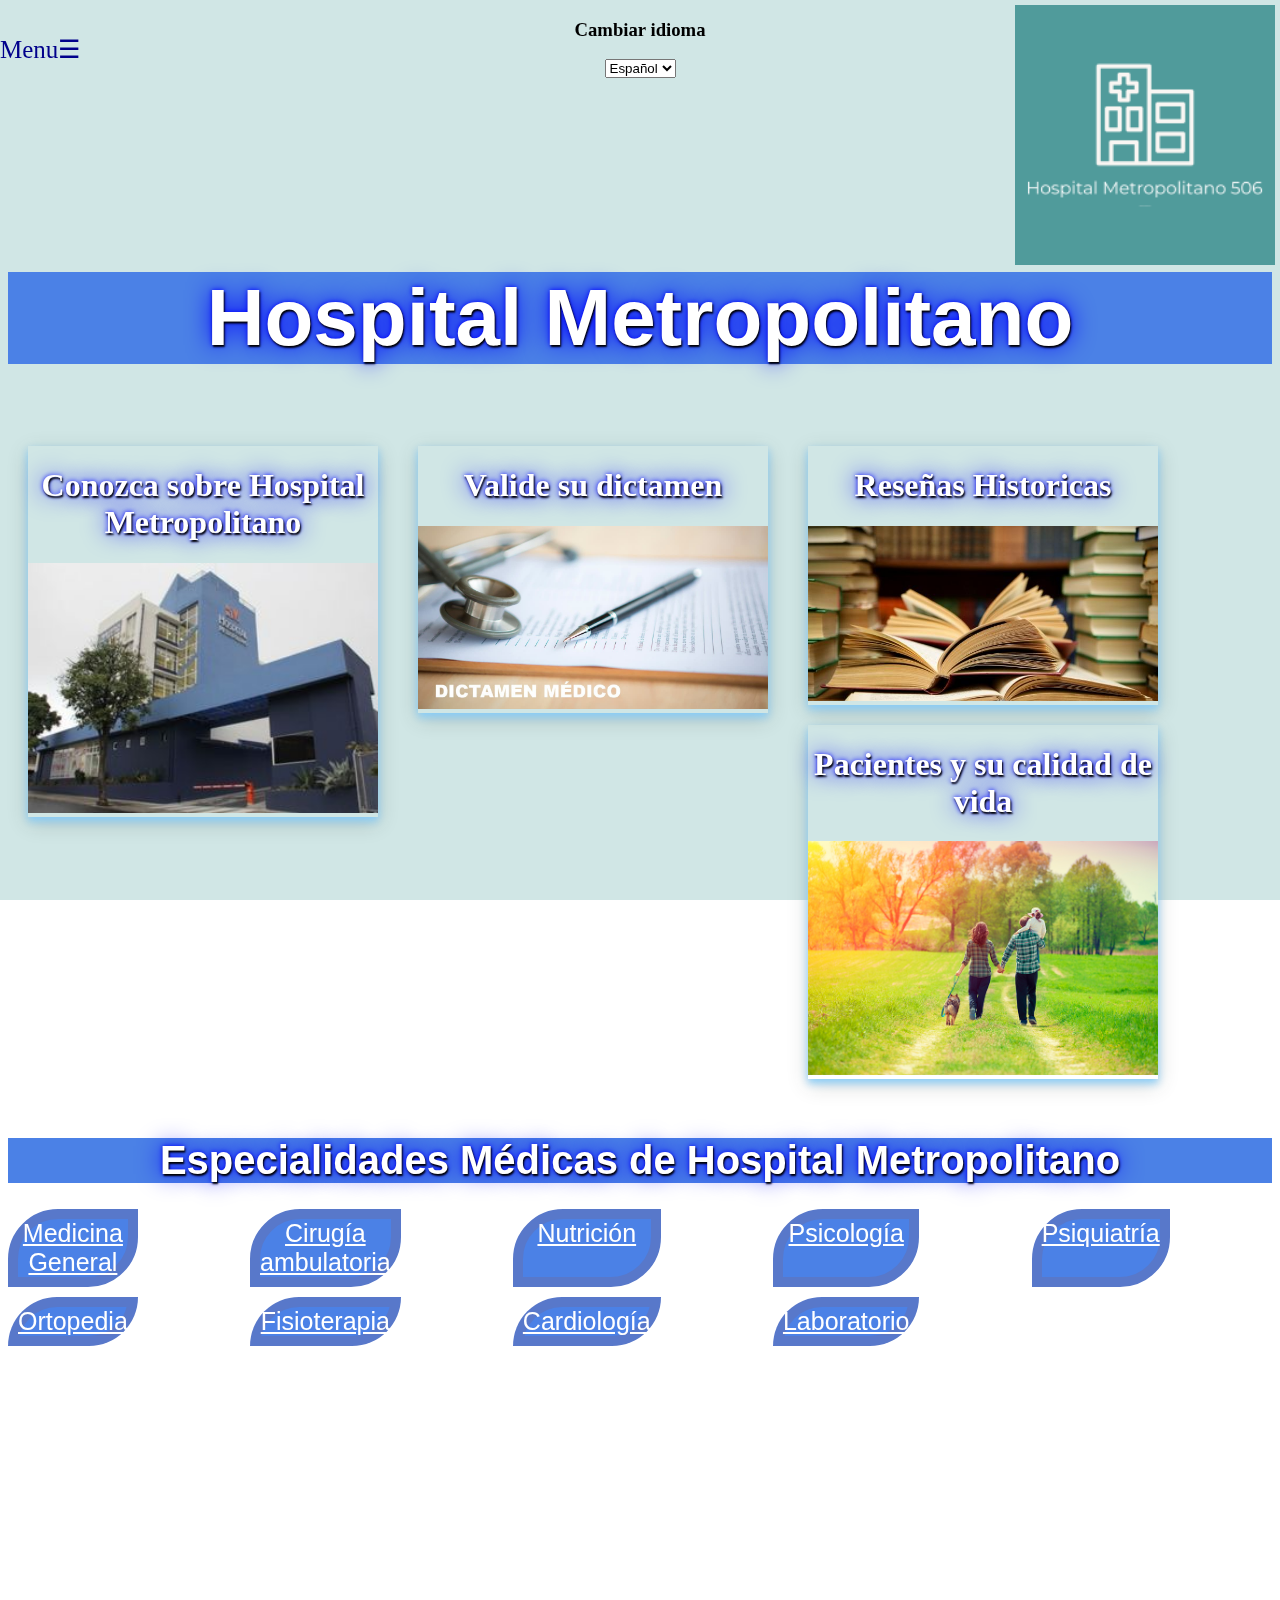
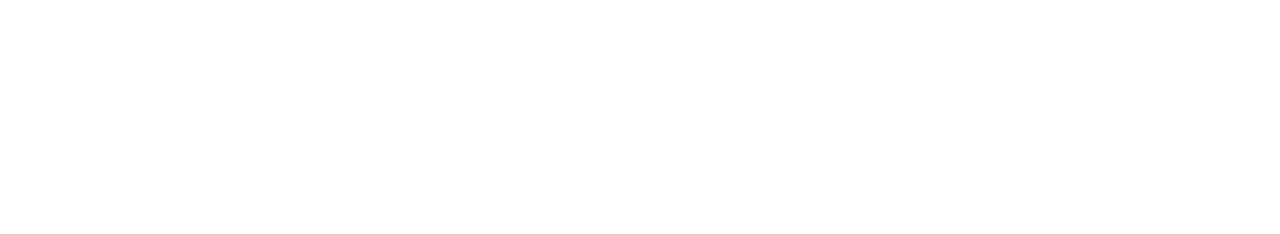
<file: index.html>
﻿<!doctype html>

<html lang="en">
<head>
  <meta charset="utf-8">

  <title>Hospital Metropolitano 506</title>
 
 
<link rel="stylesheet" href="css/styles.css?v=1.0">

<meta name="viewport" content="width=device-width, initial-scale=1.0">
</head>


<body >

<center>

<h3>Cambiar idioma</h3>
<select name="idioma" id="idioma">
  <option value="Español">Español</option>
  <option value="Ingles">Ingles</option>

</select>
</center>


<section>
<div class="ip">
    <img id="img" src="img/logo.png" width="260" height="260"  />
</div>
</section>
  <header class="header">
    <div class="container">
    <div class="btn-menu">
      
      <label for="btn-menu">Menu☰</label>
    </div>
<input type="checkbox" id="btn-menu">
<div class="container-menu">
  <div class="cont-menu">
      <nav >
        
        <a href="index.html">Inicio</a>
        <a href="Registrarse.html">Registrarse<br /> </a>
        <a href="Especialidades.html">Especialidades</a>
        <a href="Pacientes.html">Pacientes<br /> </a>
        <a href="Dictamenes_medicos.html">Dictamenes médicos <br /> </a>
        <a href="Contactos.html">Contactos<br /> </a>
        

      </nav>
      <label for="btn-menu">✖️</label>
  </div>
  </div>
</div>
  </header>

<div class="capa"></div>




<center>
<section >

<div class="caja1"><h1>Hospital Metropolitano</h1></div>

</section>
</center>
<br>


<center>
<section >

<div class="wrapper">  
  <div class="galeria">
  <h1>Conozca sobre Hospital Metropolitano</h1>
   <a href="Contactos.html">
   <img src="img/conoscaHospital.jpg" width="300" height="300" />
   </a>
   </div>
  
<div class="galeria" >
   <h1>Valide su dictamen</h1>
   <a href="Dictamenes_medicos.html">
    <img src="img/dictamenmedico.jpg" width="300" height="300" />
    </a>
</div>
  
<div class="galeria">
  <h1>Reseñas Historicas</h1>
   <img src="img/reseñahistorica.jpg" width="300" height="300" />
   </div>
  <div class="galeria">
   <h1>Pacientes y su calidad de vida</h1>
   <a href="Pacientes.html">
   <img src="img/calidad_vida.jpg" width="300" height="300" />
   </a>
</div>

</div>

</section>
</center>
<br>
  <center>
<section >

  <h1 class="caja1">Especialidades Médicas de Hospital Metropolitano</h1>

<div >
<div class="wrapper2">
<a class="caja caja-color" href="">Medicina General</a><br>
<a class="caja caja-color" href="">Cirugía ambulatoria</a><br>
<a class="caja caja-color" href="">Nutrición</a><br>
<a class="caja caja-color" href="">Psicología</a><br>
<a class="caja caja-color" href="">Psiquiatría</a><br>
<a class="caja caja-color" href="">Ortopedia</a><br>
<a class="caja caja-color" href="">Fisioterapia</a><br>
<a  class="caja caja-color" href="">Cardiología</a><br>
<a class="caja caja-color" href="">Laboratorio</a><br>
</div>
</div>



</section>
</center>



<center>

<br>

<iframe src="https://www.google.com/maps/embed?pb=!1m18!1m12!1m3!1d3930.0191922291547!2d-84.08578631178759!3d9.932359357547101!2m3!1f0!2f0!3f0!3m2!1i1024!2i768!4f13.1!3m3!1m2!1s0x8fa0e35c7b9a49af%3A0x5c9078152bba0ab6!2sHospital%20Metropolitano!5e0!3m2!1ses!2scr!4v1624769871288!5m2!1ses!2scr" width="600" height="450" style="border:0;" allowfullscreen="" loading="lazy"></iframe>
</center>


      </p>
      </div>
    </footer>

</body>
</html>
</file>
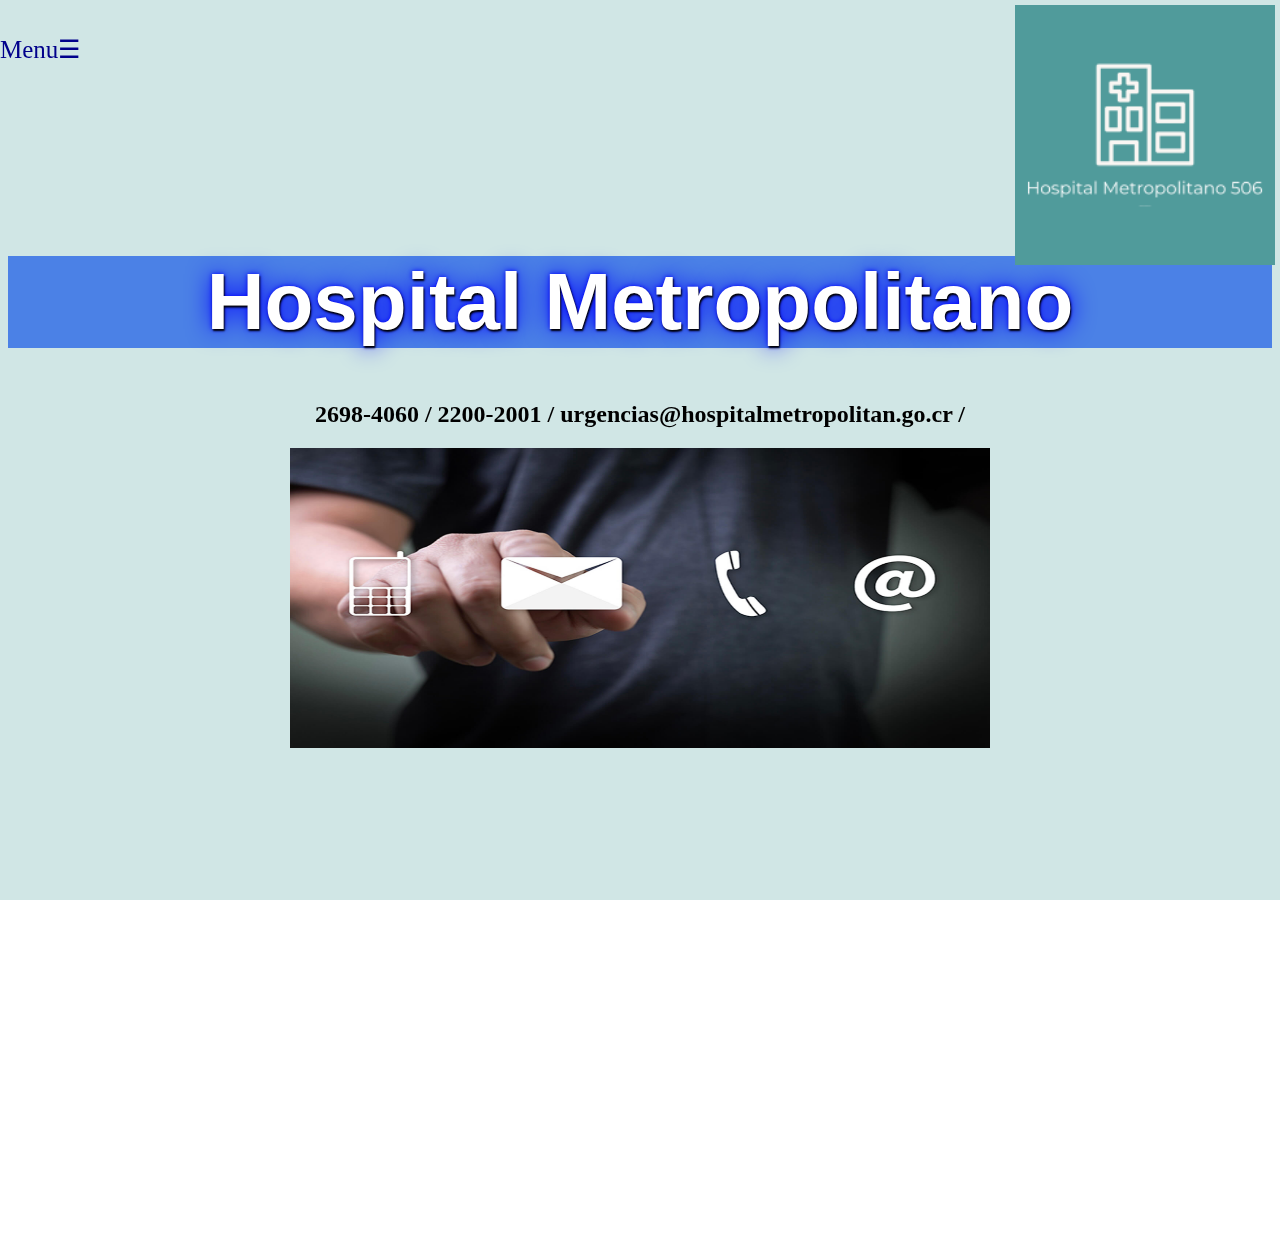
<file: Contactos.html>
<!doctype html>

<html lang="en">
<head>
  <meta charset="utf-8">

<link rel="stylesheet" href="css/styles.css?v=1.0">


</head>

<body>
 <section>
<div class="ip">
    <img id="img" src="img/logo.png" width="260" height="260"  />
</div>
</section>
 <header class="header">
    <div class="container">
    <div class="btn-menu">
      
      <label for="btn-menu">Menu☰</label>
    </div>
<input type="checkbox" id="btn-menu">
<div class="container-menu">
  <div class="cont-menu">
      <nav >
        
        <a href="index.html">Inicio</a>
        <a href="Registrarse.html">Registrarse<br /> </a>
        <a href="Especialidades.html">Especialidades</a>
        <a href="Pacientes.html">Pacientes<br /> </a>
        <a href="Dictamenes_medicos.html">Dictamenes médicos <br /> </a>
        <a href="Contactos.html">Contactos<br /> </a>
      </nav>
      <label for="btn-menu">✖️</label>
  </div>
  </div>
</div>
  </header>
<div class="capa"></div>

<br>
<br>
<br>

  	<center>
<section>

<div class="caja1"><h1>Hospital Metropolitano</h1></div>

</section>
</center>

<center>
  <h2>2698-4060 / 2200-2001 / urgencias@hospitalmetropolitan.go.cr / </h2>

<img src="img/contacto.jpg" width="700" height="300" />
</center>
 <center>

<br>

<iframe src="https://www.google.com/maps/embed?pb=!1m18!1m12!1m3!1d3930.0191922291547!2d-84.08578631178759!3d9.932359357547101!2m3!1f0!2f0!3f0!3m2!1i1024!2i768!4f13.1!3m3!1m2!1s0x8fa0e35c7b9a49af%3A0x5c9078152bba0ab6!2sHospital%20Metropolitano!5e0!3m2!1ses!2scr!4v1624769871288!5m2!1ses!2scr" width="600" height="450" style="border:0;" allowfullscreen="" loading="lazy"></iframe>
</center>
 
      </p>
      </div>
    </footer>
</body>
</html>
</file>
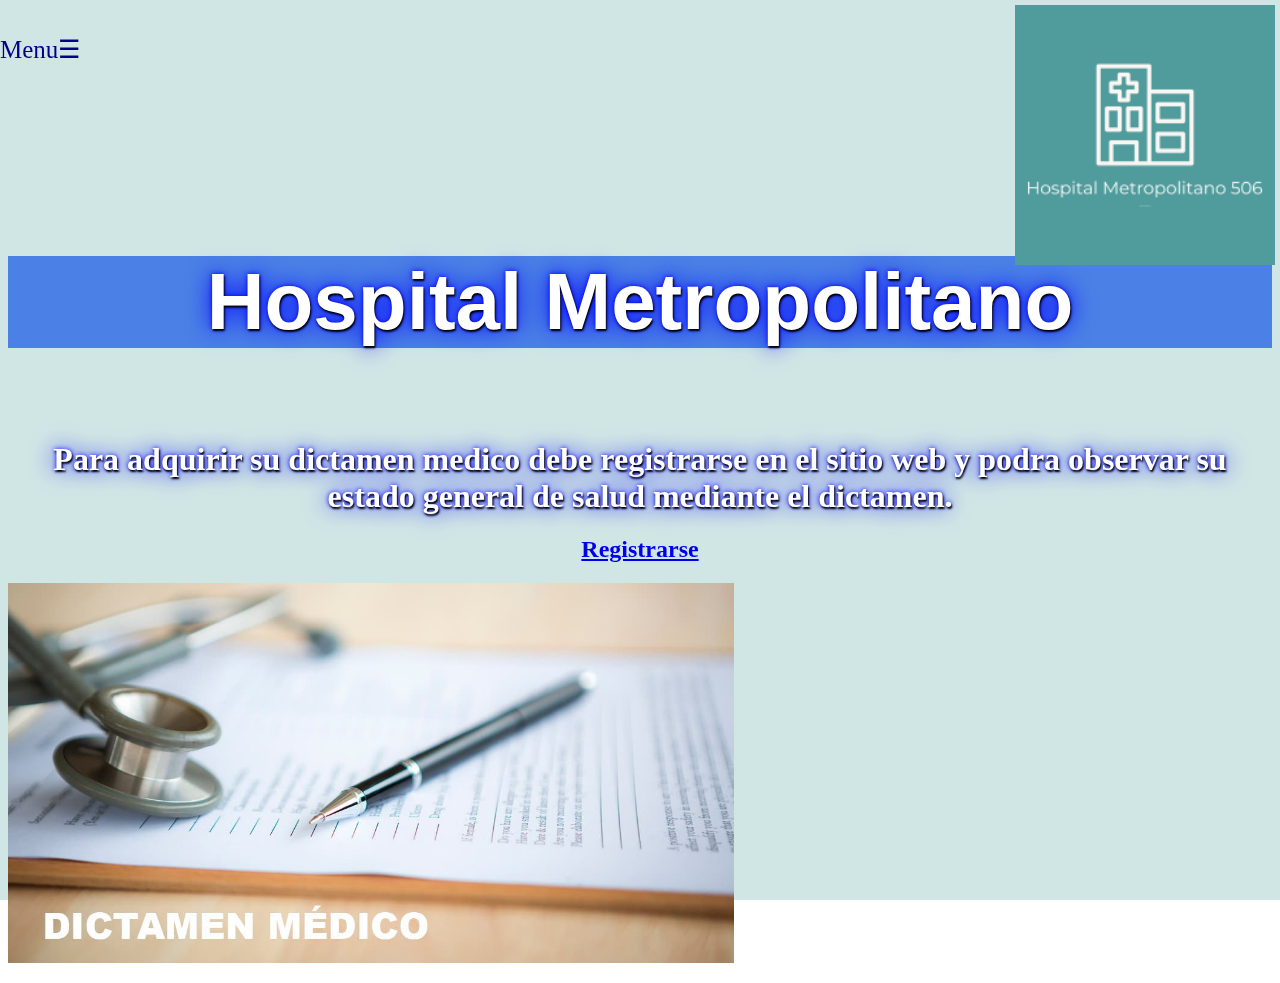
<file: Dictamenes_medicos.html>
<!doctype html>

<html lang="en">
<head>
  <meta charset="utf-8">

<link rel="stylesheet" href="css/styles.css?v=1.0">


</head>

<body>
<section>
<div class="ip">
    <img id="img" src="img/logo.png" width="260" height="260"  />
</div>
</section>
 <header class="header">
    <div class="container">
    <div class="btn-menu">
      
      <label for="btn-menu">Menu☰</label>
    </div>
<input type="checkbox" id="btn-menu">
<div class="container-menu">
  <div class="cont-menu">
      <nav >
        
       <a href="index.html">Inicio</a>
       <a href="Registrarse.html">Registrarse<br /> </a>
        <a href="Especialidades.html">Especialidades</a>
        <a href="Pacientes.html">Pacientes<br /> </a>
        <a href="Dictamenes_medicos.html">Dictamenes médicos <br /> </a>
        <a href="Contactos.html">Contactos<br /> </a>
      </nav>
      <label for="btn-menu">✖️</label>
  </div>
  </div>
</div>
  </header>
<div class="capa"></div>

<br>
<br>
<br>

  	<center>
<section>

<div class="caja1"><h1>Hospital Metropolitano</h1></div>

</section>
</center>
<br>
<center>
<h1>Para adquirir su dictamen medico debe registrarse en el sitio web y podra observar su estado general de salud mediante el dictamen.</h1><a href="Registrarse.html"><h2>Registrarse<br /> </h2></a></center>

<img src="img/dictamenmedico.jpg" height="380" />
 
      </p>
      </div>
    </footer>
</body>
</html>
</file>
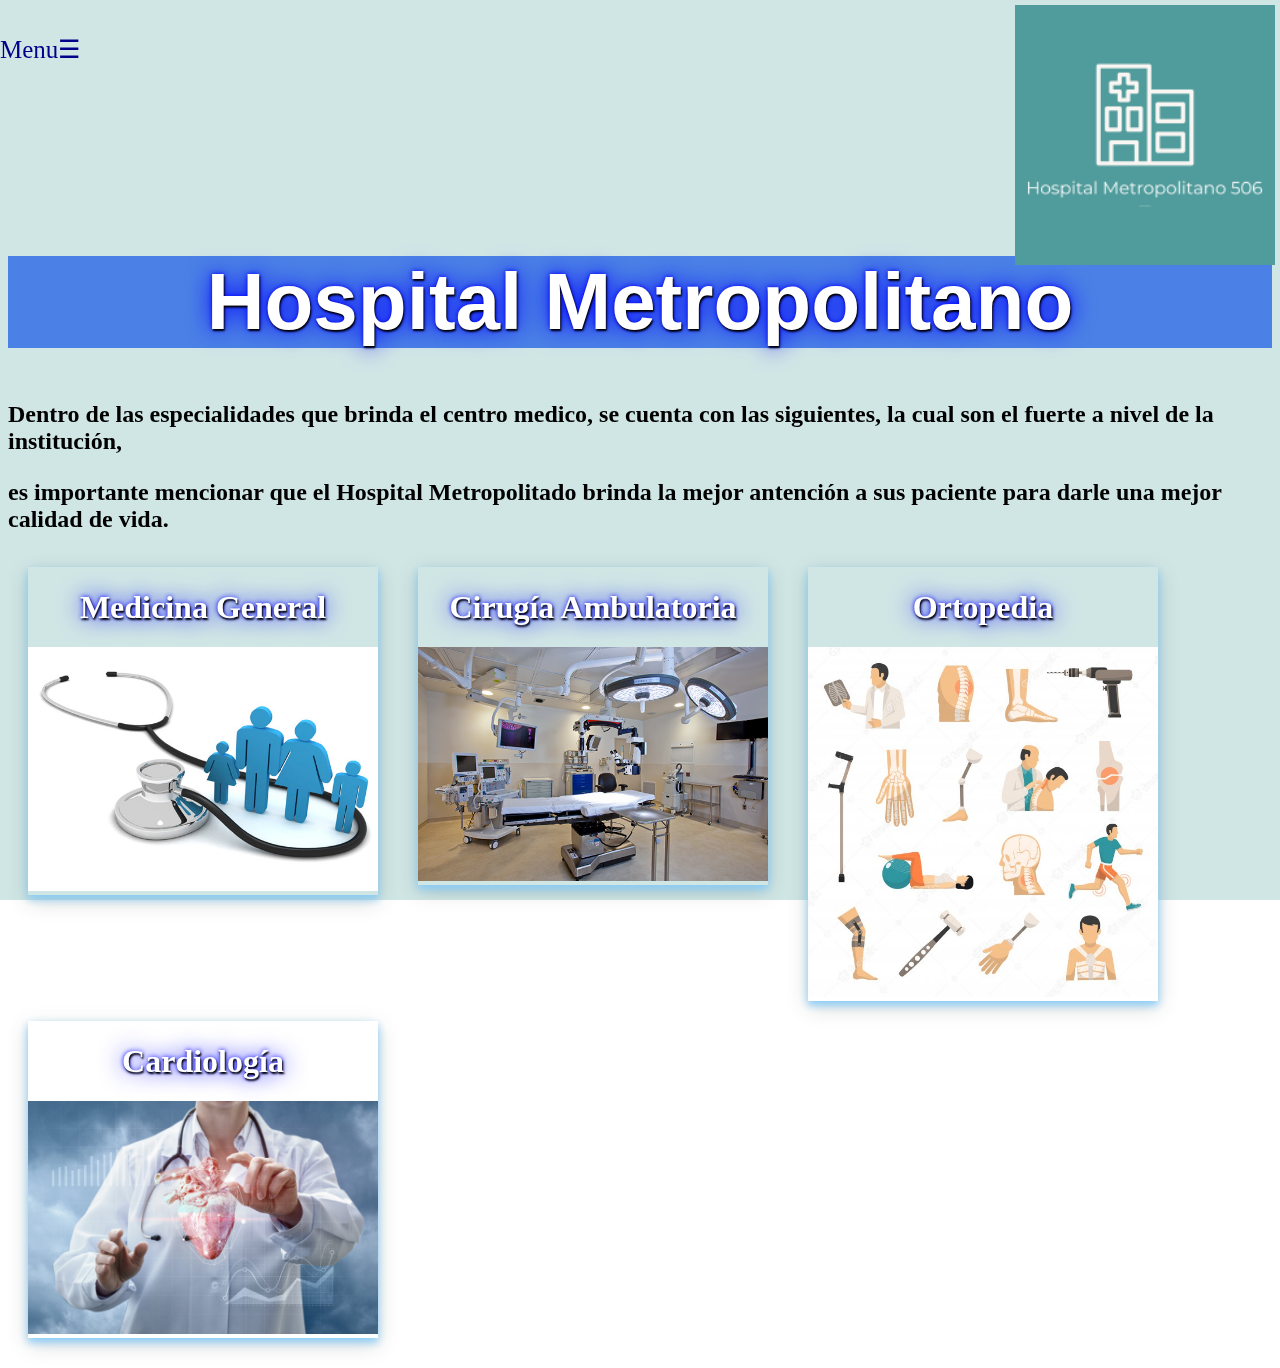
<file: Especialidades.html>
<!doctype html>

<html lang="en">
<head>
  <meta charset="utf-8">

<link rel="stylesheet" href="css/styles.css?v=1.0">


</head>

<body>
<section>
<div class="ip">
    <img id="img" src="img/logo.png" width="260" height="260"  />
</div>
</section>
 <header class="header">
    <div class="container">
    <div class="btn-menu">
      
      <label for="btn-menu">Menu☰</label>
    </div>
<input type="checkbox" id="btn-menu">
<div class="container-menu">
  <div class="cont-menu">
      <nav >
       <a href="index.html">Inicio</a>
       <a href="Registrarse.html">Registrarse<br /> </a>
        <a href="Especialidades.html">Especialidades</a>
        <a href="Pacientes.html">Pacientes<br /> </a>
        <a href="Dictamenes_medicos.html">Dictamenes médicos <br /> </a>
        <a href="Contactos.html">Contactos<br /> </a>
      </nav>
      <label for="btn-menu">✖️</label>
  </div>
  </div>
</div>
  </header>
<div class="capa"></div>

<br>
<br>
<br>

  	<center>
<section>

<div class="caja1"><h1>Hospital Metropolitano</h1></div>

</section>
</center>
<h2>Dentro de las especialidades que brinda el centro medico, se cuenta con las siguientes, la cual son el fuerte a nivel de la institución, <p>es importante mencionar que el Hospital Metropolitado brinda la mejor antención a sus paciente para darle una mejor calidad de vida.</h2>

<center>

<section>
<div class="wrapper">  
  <div class="galeria">

  <h1>Medicina General</h1>
   <img src="img/medicina-general.jpg" width="300" height="300" />
   </div>
<div class="galeria" >
   <h1>Cirugía Ambulatoria</h1>
    <img src="img/ciru-ambu.jpg" width="300" height="300" />
</div>

  

<div class="galeria">
  <h1>Ortopedia</h1>
   <img src="img/ortopedia.jpg" width="300" height="300" />
   </div>
<div class="galeria">
   <h1>Cardiología</h1>
   <img src="img/cardio.jpg" width="300" height="300" />
</div>
</div>
</section>
</center>
 
      </p>
      </div>
    </footer>
</body>
</html>
</file>
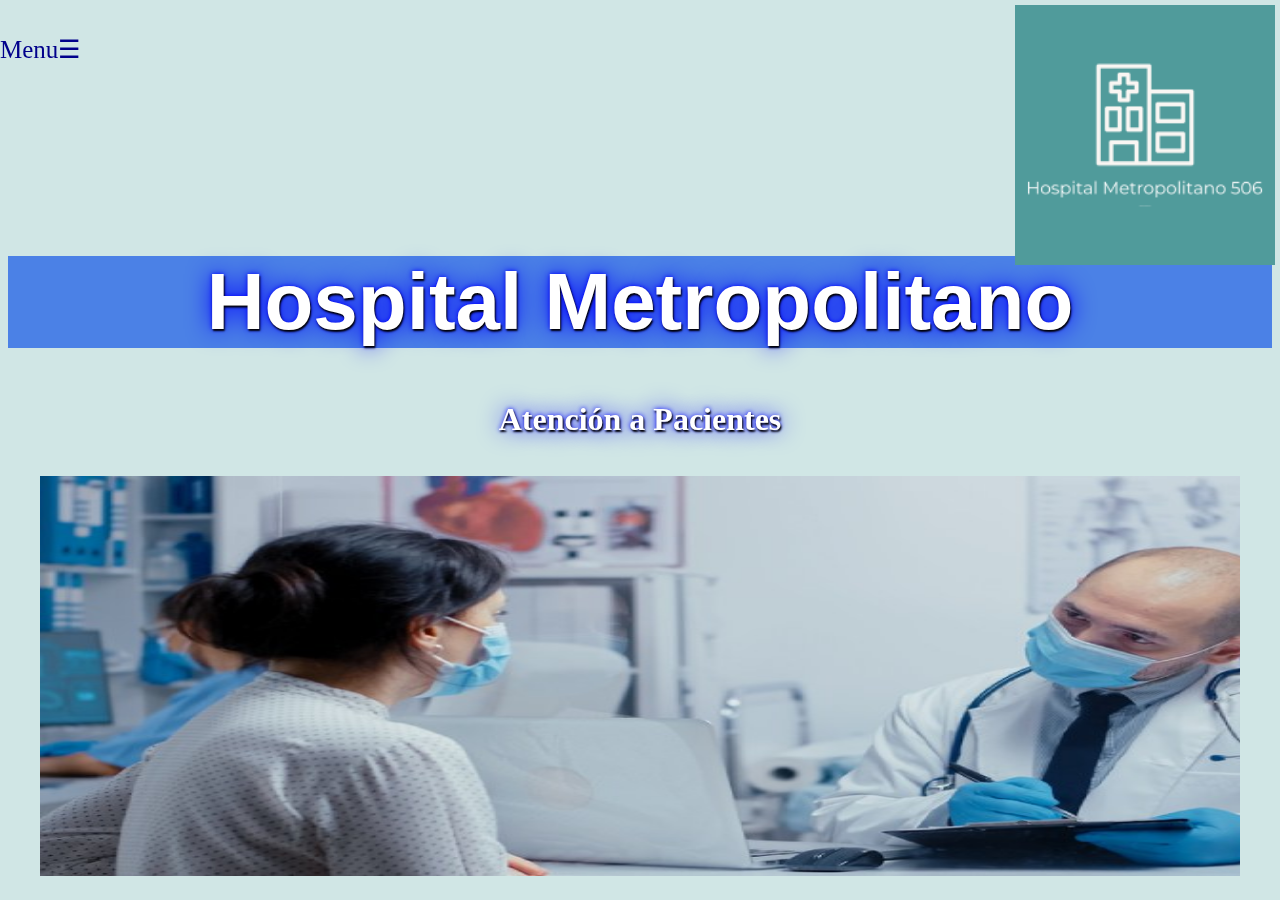
<file: Pacientes.html>
<!doctype html>

<html lang="en">
<head>
  <meta charset="utf-8">

<link rel="stylesheet" href="css/styles.css?v=1.0">


</head>

<body>
  <section>
<div class="ip">
    <img id="img" src="img/logo.png" width="260" height="260"  />
</div>
</section>
 <header class="header">
    <div class="container">
    <div class="btn-menu">
      
      <label for="btn-menu">Menu☰</label>
    </div>
<input type="checkbox" id="btn-menu">
<div class="container-menu">
  <div class="cont-menu">
      <nav >
     <a href="index.html">Inicio</a>
     <a href="Registrarse.html">Registrarse<br /> </a>
        <a href="Especialidades.html">Especialidades</a>
        <a href="Pacientes.html">Pacientes<br /> </a>
        <a href="Dictamenes_medicos.html">Dictamenes médicos <br /> </a>
        <a href="Contactos.html">Contactos<br /> </a>
      </nav>
      <label for="btn-menu">✖️</label>
  </div>
  </div>
</div>
  </header>
<div class="capa"></div>

<br>
<br>
<br>

  	<center>
<section>

<div class="caja1"><h1>Hospital Metropolitano</h1></div>

</section>
</center>
<h1>Atención a Pacientes</h1>
<div class="slider">
      <ul>
        <li>
<img src="img/paciente1.jpg" width="40"  height="400"/>
  
 </li>
        <li>
<img src="img/paciente2.jpg" width="40" height="400"   />
</li>
 
    <li>
<img src="img/paciente3.jpg" width="40" height="400"   />
</li>

      </ul>
    </div>
 
      </p>
      </div>
    </footer>
</body>
</html>
</file>
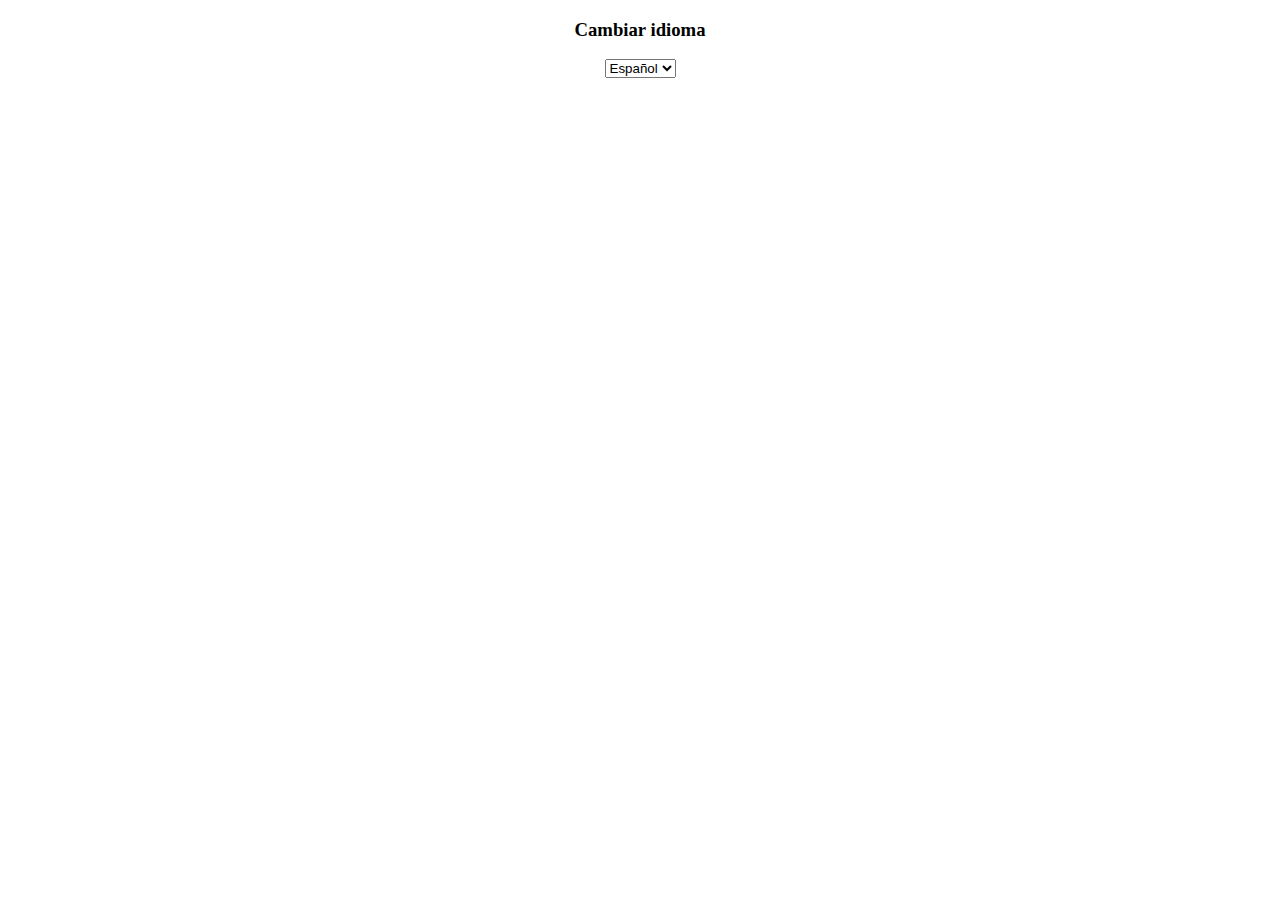
<file: pueba.html>
<!doctype html>

<html lang="en">
<head>
  <meta charset="utf-8">

  
 
<link rel="stylesheet" href="css/styles.css?v=1.0">


</head>

<body >

<center>

<div class="cambio">
<h3>Cambiar idioma</h3>
<select name="idioma" id="idioma">
  
  <option value="Español">Español</option>
  <option value="Ingles">Ingles</option>

</select>


</center>


<div class="ip"></div>
<div class="ip" ></div>
<div class="ip" ></div>
</body>
</html>
</file>
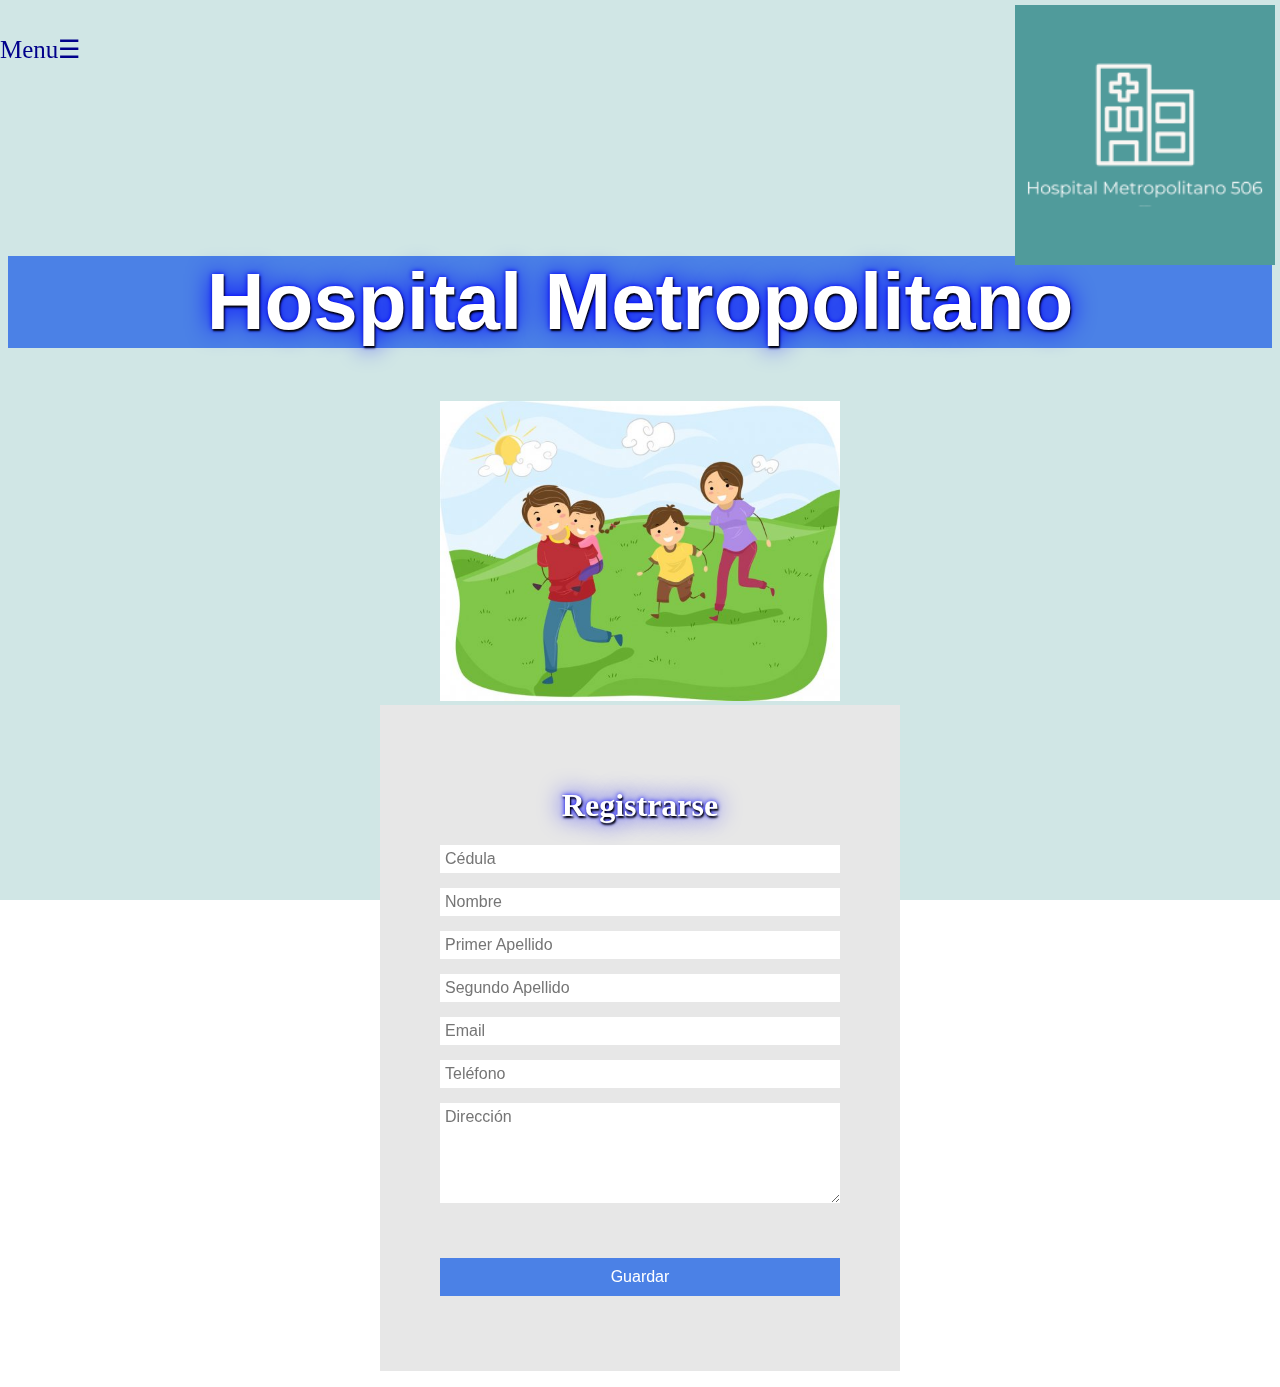
<file: Registrarse.html>
﻿<!doctype html>

<html lang="en">
<head>
  <meta charset="utf-8">

<link rel="stylesheet" href="css/styles.css?v=1.0">

<script src="js/jquery-3.3.1.min.js"></script>
  <script src="js/localstorage.js"></script>
</head>

<section>
<div class="ip">
    <img id="img" src="img/logo.png" width="260" height="260"  />
</div>
</section>
 <header class="header">
    <div class="container">
    <div class="btn-menu">
      
      <label for="btn-menu">Menu☰</label>
    </div>
<input type="checkbox" id="btn-menu">
<div class="container-menu">
  <div class="cont-menu">
      <nav >
        
  <a href="index.html">Inicio</a>
  <a href="Registrarse.html">Registrarse<br /> </a>
        <a href="Especialidades.html">Especialidades</a>
        <a href="Pacientes.html">Pacientes<br /> </a>
        <a href="Dictamenes_medicos.html">Dictamenes médicos <br /> </a>
      
        <a href="Contactos.html">Contactos<br /> </a>
      </nav>
      <label for="btn-menu">✖️</label>
  </div>
  </div>
</div>
  </header>
<div class="capa"></div>

<br>
<br>
<br>

  	<center>
<section>

<div class="caja1"><h1>Hospital Metropolitano</h1></div>

</section>
</center>
<center>
  
<img src="img/familia.jpg" width="400" height="300" />



<form class="form" id="formulario">
  <h1>Registrarse</h1>


  <input name="Cédula" placeholder="Cédula" type="text" maxlength="50" required class="field">
  <input name="Nombre" placeholder="Nombre" type="text" id="nombre" maxlength="50" pattern="[A-Za-z]+" title="Solo puede ingresar letras" required class="field"><br>

  <input  name="Primer Apellido" placeholder="Primer Apellido" type="text" id="apellido" pattern="[A-Za-z]+"  maxlength="50" title="Solo puede ingresar letras" required class="field">
 <input  name="Segundo Apellido" placeholder="Segundo Apellido" type="text" pattern="[A-Za-z]+"  maxlength="50" title="Solo puede ingresar letras" required class="field"><br>
  <input name="Email" placeholder="Email" type="email" maxlength="50" class="field">
  <input name="Teléfono" placeholder="Teléfono" type="text" pattern="[0-9]+" maxlength="50" title="Solo puede ingresar números" required class="field"><br>
  <textarea name="Dirección" placeholder="Dirección" maxlength="255" rows="5" cols="30" required class="field"></textarea><br>
   
  <br>


<br>

  <input id="guardar" type="submit" class="btn btn-color" value="Guardar">
</form>






</center>


 
      </p>
      </div>
    </footer>


    <div class="collapse navbar-collapse" id="nav">
      <div class="navbar-nav">
        <div id="usernav"></div>
</div>
</div>




</body>
</html>
</file>
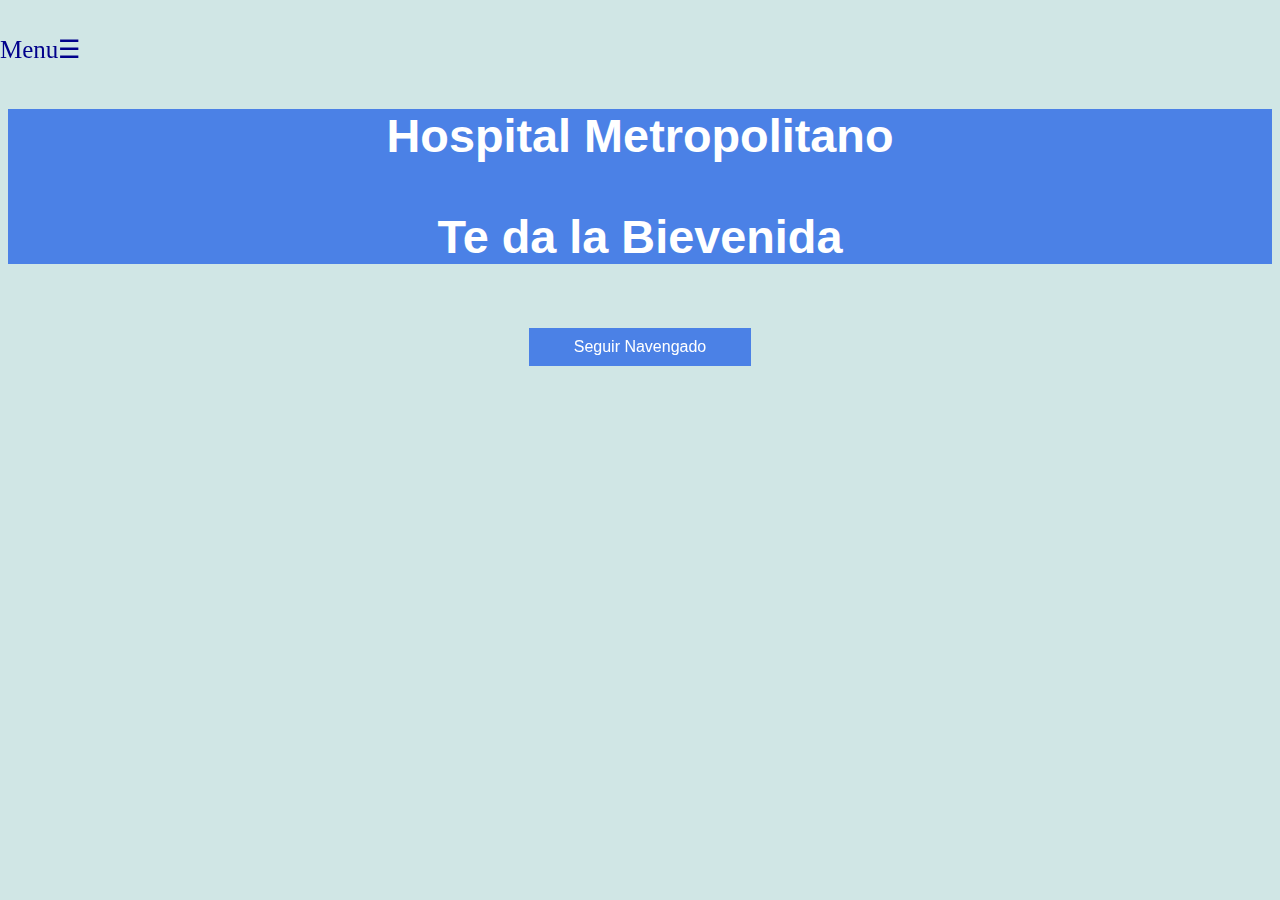
<file: sesion.html>
<!DOCTYPE html>
<html lang="en">
<head>
    <meta charset="UTF-8">
    <meta name="viewport" content="width=device-width, initial-scale=1.0">
    <meta http-equiv="X-UA-Compatible" content="ie=edge">
    <link rel="stylesheet" href="css/styles.css?v=1.0">
    <title>Document</title>
    <!-- JQUERY -->

    <script type="text/javascript" src="js/jquery-3.3.1.min.js"></script>
    
</head>
<body>


 <header class="header">
    <div class="container">
    <div class="btn-menu">
      
      <label for="btn-menu">Menu☰</label>
    </div>
<input type="checkbox" id="btn-menu">
<div class="container-menu">
  <div class="cont-menu">
      <nav >
        
  <a href="index.html">Inicio</a>
  <a href="Registrarse.html">Registrarse<br /> </a>
        <a href="Especialidades.html">Especialidades</a>
        <a href="Pacientes.html">Pacientes<br /> </a>
        <a href="Dictamenes_medicos.html">Dictamenes médicos <br /> </a>
      
        <a href="Contactos.html">Contactos<br /> </a>
      </nav>
      <label for="btn-menu">✖️</label>
  </div>
  </div>
</div>
  </header>
<div class="capa"></div>

<br>
<br>
<br>

    <center>
<section>

<div class="caja1"><h3>Hospital Metropolitano</h3>
    <h3>Te da la Bievenida</h3>

</div>

</section>
</center>






<center>
    <div id="sesion">
        <h1><span id="nombre"> </span>
        <span id="apellido"></span></h1>
    </div>
    
<br>
    <input id='cerrar-secion' type="submit" class="btn btn-color" value="Seguir Navengado">

 </center>
    <script>
        //colocar los valores dentro del html
        $('#sesion #nombre').text(localStorage.nombre);
        $('#sesion #apellido').text(localStorage.apellido);

        //Cerrar sesion 
        $('#cerrar-secion').click(function(){
            localStorage.clear();
            window.location = "index.html";
        });
    </script>
</body>
</html>
</file>
<file: css/styles.css>
/*Logo Resposive*/
.ip{

  width: 300px;
  height: 140px;
  
}


/*Resposive*/


/*movimiento de imagenes*/

.slider {
  width: 95%;
  margin: auto;
  overflow: hidden;
}

.slider ul {
  display: flex;
  padding: 0;
  width: 400%;
  
  animation: cambio 20s infinite alternate linear;
}

.slider li {
  width: 100%;
  list-style: none;
}

.slider img {
  width: 100%;
}

@keyframes cambio {
  0% {margin-left: 0;}
  20% {margin-left: 0;}
  
  25% {margin-left: -100%;}
  45% {margin-left: -100%;}
  
  50% {margin-left: -200%;}
  70% {margin-left: -200%;}
  
  75% {margin-left: -300%;}
  100% {margin-left: -300%;}
}
/*movimiento de imagenes*/


/*animacion de imagenes*/
h1{
  color:white;
  text-shadow: 1px 2px 2px black, 0 0 25px blue,0 0 5px blue;
  text-align: center;
}

div.galeria{

  margin: 10px 20px;
  box-shadow: 0 4px 8px lightskyblue, 0 6px 20px 0 rgba(0,0,0,0.19);
  float: left;
  width: 350px;

}
div.galeria img{

  width: 100%;
  height: auto;

}
div.galeria:hover{

  border: 1px solid lightcoral;
  transform:rotate(-3deg); 
}
div.pie{

  text-align: center;
  text-shadow: 2px 2px 5px purple;
  padding: 10;
}
/*Fin animacion de imagenes*/


 /*Grid de imagenes*/
.wrapper  {
  text-align: center;
  display: grid;
  grid-template-columns: repeat(2, 1fr);
  display: inline-block;

  
}

.wrapper2  {
  display: grid;
  grid-template-columns: repeat(10, 5fr);
  grid-gap: 10px;

}

/*Fin grid de imagenes*/


/*Diseño de cajas de texto*/
.caja { 
font-family: sans-serif; 
font-size: 25px; 
font-weight: 500; 
color: #ffffff; 
background:#4B81E6 ;
border-radius: 35px 0px 35px 0px;
-moz-border-radius: 35px 0px 35px 0px;
-webkit-border-radius: 50px 0px 50px 0px;
border: 10px solid #5878ca;
}

.caja-color:hover{
 background-color:#185D85;

}


.caja1 { 
font-family: sans-serif; 
font-size: 40px; 


color: #ffffff; 
background:#4B81E6 ;

}
/*Fin Diseño de cajas de texto*/





/*Alineación de logo*/
#img {position:absolute; top:5px}
#img {position:absolute; bottom:20px}
#img {position:absolute; right:5px}
/* Fin alineación de logo*/

/*Color y diseño de body*/
  .capa{
    position: fixed;
    width: 100%;
    height: 100vh;
   background: #D0E6E5;
    color: #ffffff;
    z-index: -1;
    top: 0;left: 0;
  }
/*Fin color y diseño de body*/

  /*Estilos para el encabezado*/
  .header{
    width: 100%;
    height: 100px;
    position: fixed;
    top: 0;left: 0;
  }

  .container .btn-menu, .logo{
    float: left;
    line-height:100px;
  }
  .container .btn-menu label{
    color:  #00008B;
    font-size: 25px;
    cursor: pointer;
  }
  .logo h1{
    color: #fff;
    font-weight: 400;
    font-size: 22px;
    margin-left: 10px;
  }
  .container .menu{
    float: right;
    line-height: 100px;
  }
  .container .menu a{
    display: inline-block;
    padding: 15px;
    line-height: normal;
    text-decoration: none;
    color: #fff;
    transition: all 0.3s ease;
    border-bottom: 2px solid transparent;
    font-size: 15px;
    margin-right: 5px;
  }
  .container .menu a:hover{
    border-bottom: 2px solid #c7c7c7;
    padding-bottom: 5px;
  }
  /*Fin de Estilos para el encabezado*/


  /*Menù lateral*/
  #btn-menu{
    display: none;
  }
  .container-menu{
    position: absolute;
    background: rgba(0,0,0,0.5);
    width: 100%;
    height: 100vh;
    top: 0;left: 0;
    transition: all 500ms ease;
    opacity: 0;
    visibility: hidden;
  }
  #btn-menu:checked ~ .container-menu{
    opacity: 1;
    visibility: visible;
  }
  .cont-menu{
    width: 100%;
    max-width: 250px;
    background: #1E90FF;
    height: 100vh;
    position: relative;
    transition: all 500ms ease;
    transform: translateX(-100%);
  }
  #btn-menu:checked ~ .container-menu .cont-menu{
    transform: translateX(0%);
  }
  .cont-menu nav{
    transform: translateY(15%);
  }
  .cont-menu nav a{
    display: block;
    text-decoration: none;
    padding: 20px;
    color: #EEF2F3;
    border-left: 5px solid transparent;
    transition: all 400ms ease;
  }
  .cont-menu nav a:hover{
    border-left: 5px solid #c7c7c7;
    background: #1f1f1f;
  }
  .cont-menu label{
    position: absolute;
    right: 5px;
    top: 10px;
    color: #fff;
    cursor: pointer;
    font-size: 18px;
  }
  /*Fin de Menù lateral*/


/*Formulario de registrarse*/
.form{
 padding: 60px;
  max-width: 400px;
  background-color: #E7E7E7;
  margin: 0 auto;
}
.field{

  padding: 5px;
}

.btn{

  display: block;
  background-color: #0095eb;
  padding: 10px 45px 10px 45px;
  border: 0;
  font-size: 1em; 
  color:  white;
  font-family: "Roboto", sans-serif;
}
.btn-color{
  color:white;
  background-color:#4B81E6 ;
}
.btn-color:hover{
 background-color:#185D85;

}
.btn-color:active{

  background-color: #9FE2BF;
}
form input, form textarea{
  margin-bottom: 15px;
  font-family: "Roboto", sans-serif;
  width: 100%;
  padding: 10px;
  -webkit-box-sizing: border-box;
  box-sizing: border-box; 
  border: none; 
  color: #525c66; 
  font-size: 1em;
  resize: horizontal; 
}

form button {
  display: block;
  background-color: #0095eb;
  padding: 10px 45px 10px 45px;
  border: 0;
  font-size: 1em; 
  color:  white;
  font-family: "Roboto", sans-serif;
}
form button: hover{
  background-color: #046193;
}
textarea { resize: none; }


/*Fin Formulario de registrarse*/
</file>
